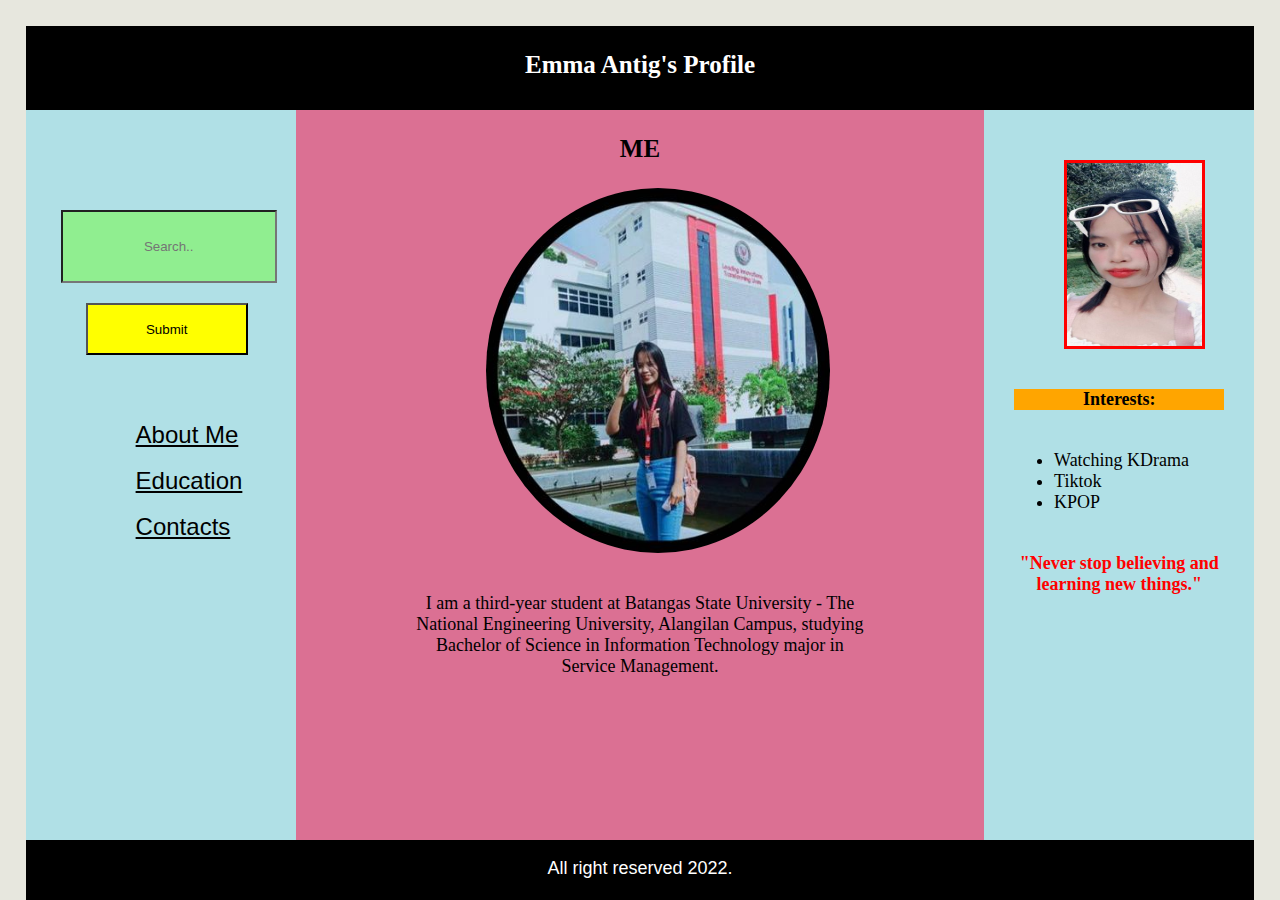
<file: index.html>
<!DOCTYPE>
<html>
<head>
<title>Emma's Profile Website</title>
<style type='text/css'>
.header{
   position: relative;
   float: left;
   width: 100%;
   height: 10%;
   background-color: black;
}
.header p{
   font-family:Times New Roman;
   font-size:25px;
   text-align:center;
   color:white;
   font-weight: bold;

}
.container{
   position: relative;
   float: left;
   width: 100%;
   height: 86%;
   background-color: #cccccc
}
.left{
   position: relative;
   float: left;
   width: 22%; 
   height: 100%;
   background-color: #B0E0E6;
}
.left form{
   margin-top:100px;
}
.left input{
   width:80%;
   height:10%;
   text-align:center;
   margin-left:35px;
   background-color: #90EE90;
   
}
.left button{
   width:60%;
   height:7%;
   text-align:center;
   margin-top:20px;
   margin-left:60px;
   background-color:yellow;
   margin-bottom:50px;
}
.left a{
   font-family: Arial;
   font-size:24px;
   color:black;
   margin-top:100px;
   margin-left: 110px;
   text-align:center;
}
.left a:hover {
  background-color: cyan;
}

.center{
   position: relative;
   float: left;
   width: 56%;
   height: 100%;
   background-color: #DB7093;
}
.center h3{
   text-align:center;
   font-familiy:fantasy;
   font-size:25px;
   color:black;
   font-weight:bold;  
}
.center img{
    margin-left:190px;
    width:50%;
    height:50%;
    border-radius:50%;
}
.center p{
   text-align: center;
   font-family: Cursive;
   font-size:18px;
   color:black;
   margin-left:120px;
   margin-right:120px;
   margin-top:40px;
   
}

.right{
   position: relative;
   float: right;
   width: 22%;
   height: 100%;
   background-color: #B0E0E6;
}
.right img{
    margin-left:80px;
    width:50%;
    height:25%;
    margin-top:50px;
    border: 3px solid red;
}
.right h2{
   text-align:center;
   font-familiy:Arial;
   font-size:18px;
   color:black;
   margin-left:30px;
   margin-right:30px;
   margin-top:40px;
   background-color: orange;
   
}
.right ul{
   
   font-familiy:Lucida Sans;
   font-size:18px;
   color:black;
   margin-left:30px;
   margin-right:30px;
   margin-top:40px;
   
}

.right h4{
   text-align:center;
   font-familiy:Lucida Sans;
   font-size:18px;
   color: red;
   margin-left:30px;
   margin-right:30px;
   margin-top:40px;
  
   
}
.footer{
   position: relative;
   float: left;
   width: 100%;
   height: 7%;
   background-color: black;
}
.footer p{
   font-family:Arial;
   font-size:18px;
   text-align:center;
   color: white;
}
body {
   padding: 0px;
   margin: 2%;
   background-color: #e7e7de
}
</style>
</head>
<body>
    <div class="header">
        <p> Emma Antig's Profile</p>
    </div>
    <div class="container">
        <div class="left">
            <form action="/action_page.php">
               <input type="text" placeholder="Search.." name="search">
               <button type="submit"><i class="fa fa-search"></i>Submit</button>
            </form>
            <a href="About.html">About Me</a><br></br>
            <a href="Education.html">Education</a><br></br>
            <a href="Contacts.html">Contacts</a>
            
         
        </div>

        <div class="center">
            <h3>ME</h3>
            <img src="logo.jpg" alt="emmas's pic">
            <p>I am a third-year student at Batangas State University - 
             The National Engineering University, Alangilan Campus, studying Bachelor of 
             Science in Information Technology major in Service Management.
            
            
        </div>

        <div class="right">
            <img src="emma3.jpg" alt="emmas's pic">
            <h2>Interests:</h2>

                <ul>
                  <li>Watching KDrama</li>
                  <li>Tiktok</li>
                  <li>KPOP</li>
                </ul>
            <h4>"Never stop believing and learning new things."</h4>
        </div>
    </div>

    <div class="footer">
        <p>All right reserved 2022.</p>
    </div>
</body>
</html>
</file>
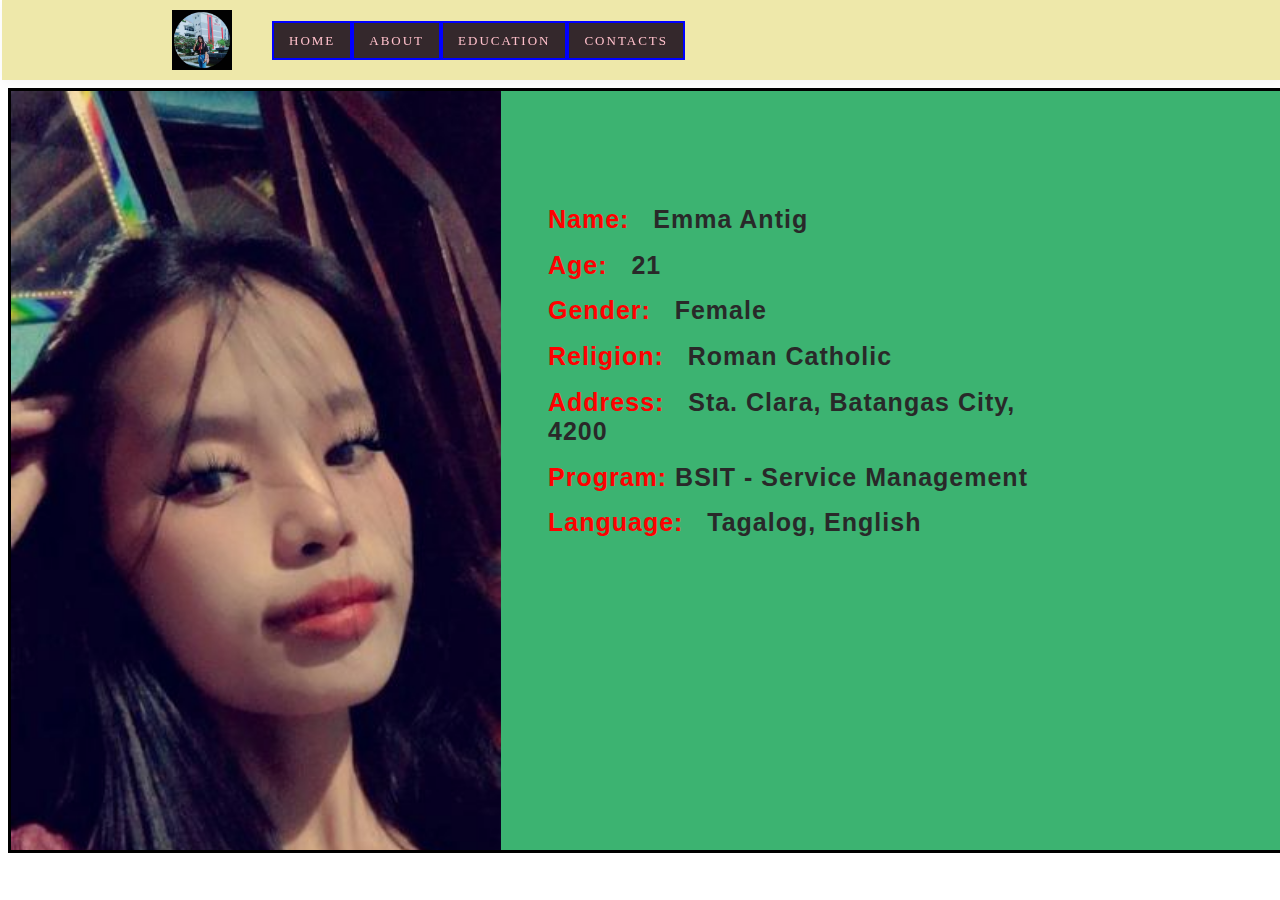
<file: About.html>
<!--doctype html-->
<html>
<head>
<title>Emma's Personal Website</title>
 <style>
  body{
   background-color:#FFCOCB;
      }
 </style>
   <link rel="stylesheet" href="about.css">
</head>
<body>

<section id="main">
	<nav>
	<img src="logo.jpg" class="logo">
	<div class="toggle"></div>
	<ul class="menu">
	<li class="active">
        <a href="index.html" >Home</a></li>	
	<li><a href="About.html">About</a></li>
        <li><a href="Education.html">Education</a></li>
	<li><a href="Contacts.html">Contacts</a></li>
	</ul>
	</nav>
 <div class="name">
	<h1><font color = red>Name:</font> &nbsp&nbspEmma Antig</h1>
        <h1><font color = red>Age:</font> &nbsp&nbsp21</h1>
        <h1><font color = red>Gender:</font> &nbsp&nbspFemale</h1>
        <h1><font color = red>Religion:</font> &nbsp&nbspRoman Catholic</h1>
        <h1><font color = red>Address:</font> &nbsp&nbspSta. Clara, Batangas City, 4200</h1>
        <h1><font color = red>Program:</font> BSIT - Service Management </h1>
        <h1><font color = red>Language:</font> &nbsp&nbspTagalog, English</h1
      </div>
    </section>

</body>
</html>
</file>
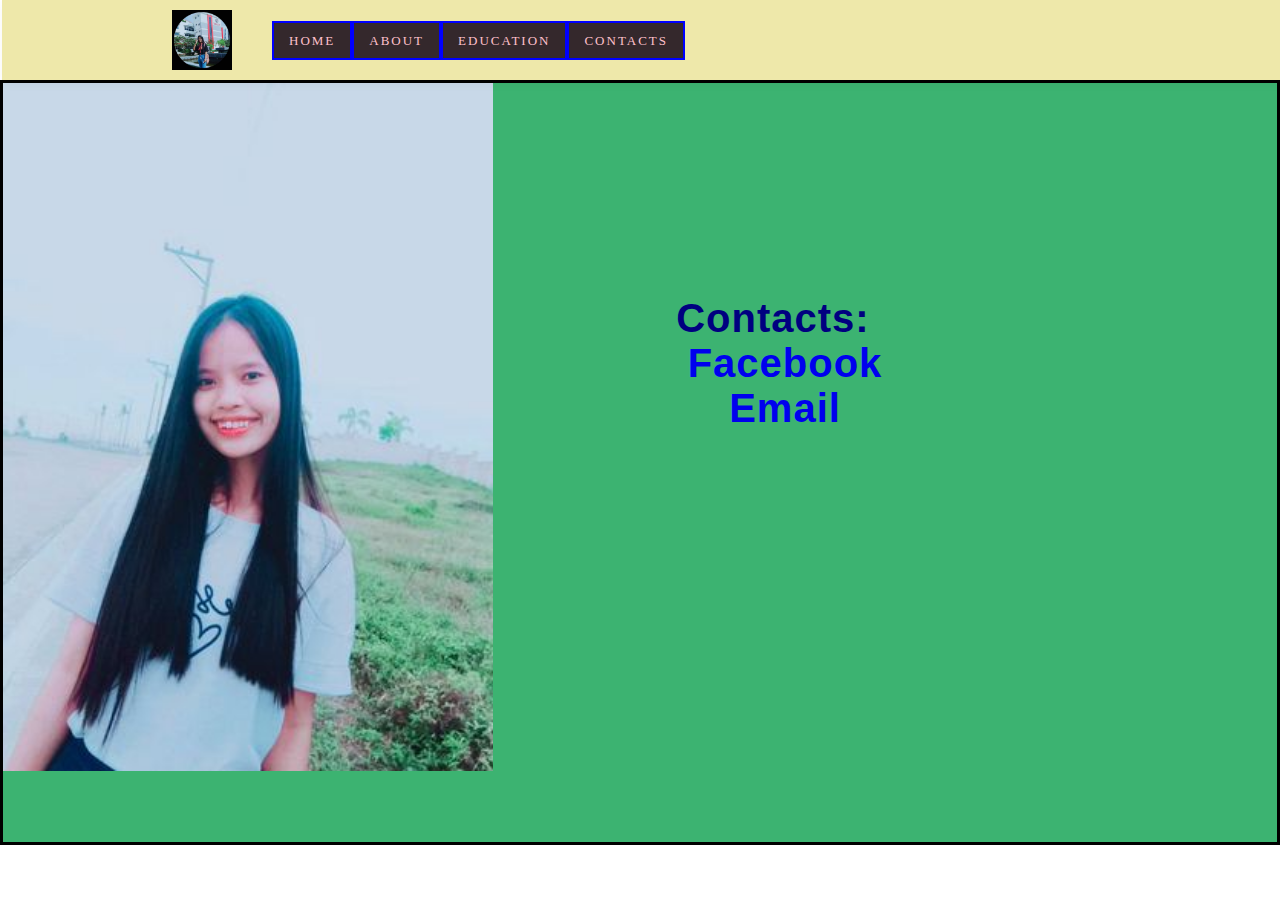
<file: Contacts.html>
<!--doctype html-->
<html>
<head>
<title>Emma's Personal Website</title>
 <style>
  body{
   margin:0px;
   padding:0px;
   background-color:#FFCOCB;
      }
 </style>
   <link rel="stylesheet" href="contacts.css">
</head>
<body>

<section id="main">
	<nav>
	<img src="logo.jpg" class="logo">
	<div class="toggle"></div>
	<ul class="menu">
	<li class="active">
        <a href="index.html" >Home</a></li>	
	<li><a href="About.html">About</a></li>
        <li><a href="Education.html">Education</a></li>
	<li><a href="Contacts.html">Contacts</a></li>
	</ul>
	</nav>
 <div class="name">
	<h1><font color = #000080>Contacts:</font>&nbsp&nbsp<br>
        <a href= "https://facebook.com/emma.pentinioantig.7">Facebook</a>
        <br>
        <a href= "mailto:emmaantig17@gmail.com">Email</a>
        </h1>
      </div>
    </section>

</body>
</html>
</file>
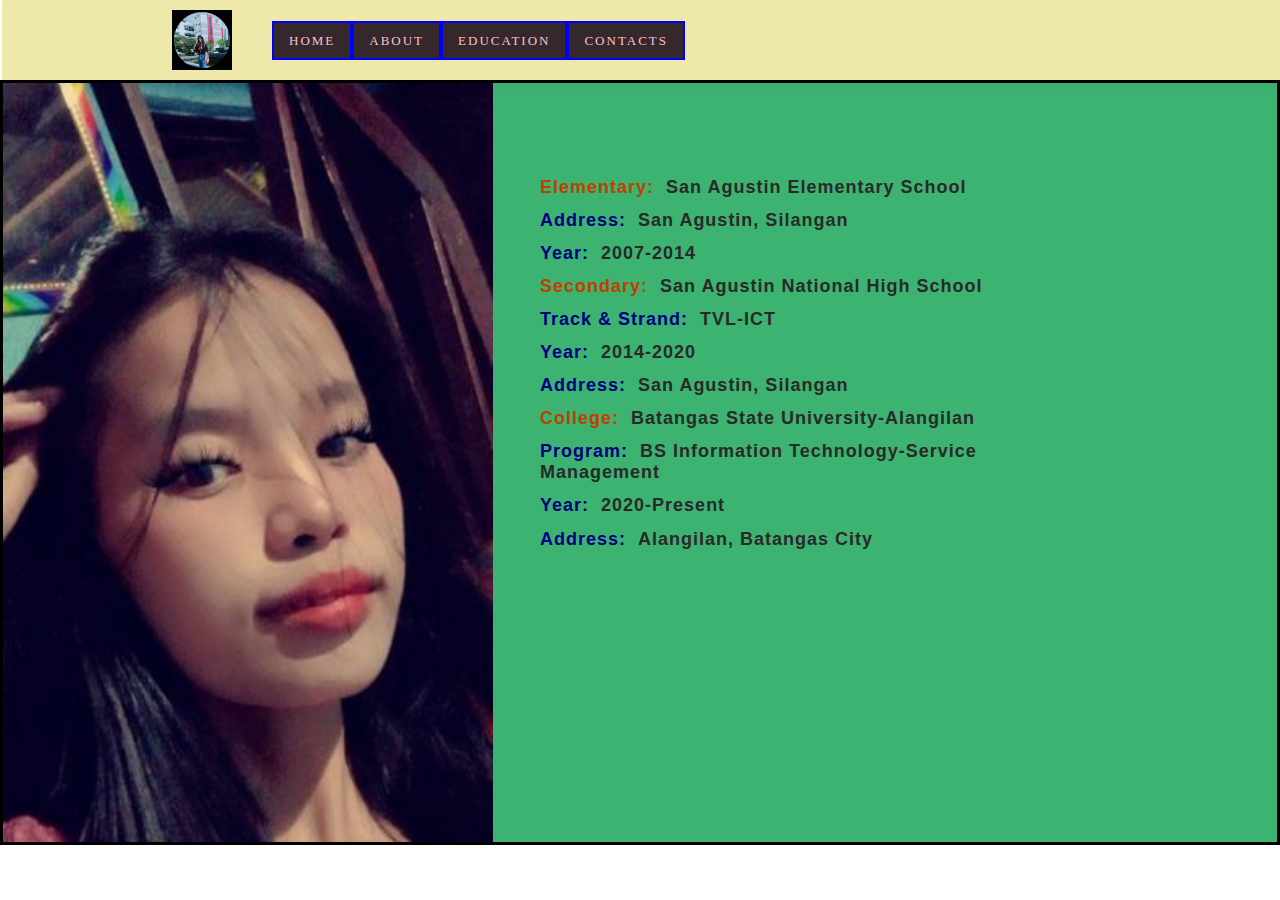
<file: Education.html>
<!--doctype html-->
<html>
<head>
<title>Emma's Personal Website</title>
 <style>
  body{
   margin:0px;
   padding:0px;
   background-color:#FFCOCB;
      }
 </style>
   <link rel="stylesheet" href="education.css">
</head>
<body>

<section id="main">
	<nav>
	<img src="logo.jpg" class="logo">
	<div class="toggle"></div>
	<ul class="menu">
	<li class="active">
        <a href="index.html" >Home</a></li>	
	<li><a href="About.html">About</a></li>
        <li><a href="Education.html">Education</a></li>
	<li><a href="Contacts.html">Contacts</a></li>
	</ul>
	</nav>
 <div class="name">
	<h1><font color = #c04000>Elementary:</font> &nbspSan Agustin Elementary School</h1>
        <h1><font color = #000080>Address:</font> &nbspSan Agustin, Silangan</h1>
        <h1><font color = #000080>Year:</font> &nbsp2007-2014</h1>
        <h1><font color = #c04000>Secondary:</font> &nbspSan Agustin National High School</h1>
        <h1><font color = #000080>Track & Strand:</font> &nbspTVL-ICT</h1>
        <h1><font color = #000080>Year:</font> &nbsp2014-2020</h1>
        <h1><font color = #000080>Address:</font> &nbspSan Agustin, Silangan</h1>
        <h1><font color = #c04000>College:</font> &nbspBatangas State University-Alangilan</h1>
        <h1><font color = #000080>Program:</font> &nbspBS Information Technology-Service Management</h1>
        <h1><font color = #000080>Year:</font> &nbsp2020-Present</h1>
        <h1><font color = #000080>Address:</font> &nbspAlangilan, Batangas City</h1>

      </div>
    </section>
</body>
</html>
</file>
<file: about.css>
ul{
	list-style:none;
}
a{
	text-decoration:none;
}
#main{
	padding:30px 50px;
        position:absolute;
	width:100%;
	height:85%;
        margin-top:80px;
	box-sizing: border-box;
	background-size: 490px;
	background-position: top left;
	background-repeat: no-repeat;
	background-image: url("emma2.jpg");
	background-color: 	#3CB371;
        border:3px solid black;
        background-left:50px;
}
nav{
	display:flex;
	justify-content: space-between;
	align-items: center;
	text-transform: uppercase;
	font-weight: 200;
	letter-spacing: 2px;
	font-family: Arial;
	position: fixed;
	top: 0;
	left:2px;
	width:100%;
	box-sizing: border-box;
	padding: 10px 50px;
	background-color: #EEE8AA;       
	box-shadow:2px 2px 12px rgba(0,0,0,0.05); 
	z-index: 1;
}
 
.menu{
	display: flex;
        margin-right:800px;            
}
.menu li a{
	padding: 10px 15px;
	color: pink;
	font-size: 13px;
        border:2px solid blue;
        font-family:Cursive; 
        background-color:#34282c;                     
}
.logo{  
    max-height: 60px;
    margin-left:120px;  
}
.toggle{
	display: none;
}

.menu li a:hover{
	background-color:cyan;
	color:#FFF!important;
	font-weight: bold;
	transition: all ease 0.5s;
}

.name{
	width: 500px;
	position: absolute;
	left: 50%;
        margin-top:250px;
        margin-bottom:80px;
	transform: translate(-20%,-50%);
        
}

.name h1{
	font-family:Arial;
	font-size: 25px;
        text-align:left;
	letter-spacing: 1px;
	color:#292929;
        margin-right: 10px;
       
}
</file>
<file: contacts.css>
ul{
	list-style:none;
}
a{
	text-decoration:none;
}
#main{
	padding:30px 50px;
        position:absolute;
	width:100%;
	height:85%;
        margin-top:80px;
	box-sizing: border-box;
	background-size: 490px;
	background-position: top left;
	background-repeat: no-repeat;
	background-image: url("emma4.jpg");
	background-color: 	#3CB371;
        border:3px solid black;
        background-left:50px;
}
nav{
	display:flex;
	justify-content: space-between;
	align-items: center;
	text-transform: uppercase;
	font-weight: 200;
	letter-spacing: 2px;
	font-family: Arial;
	position: fixed;
	top: 0;
	left:2px;
	width:100%;
	box-sizing: border-box;
	padding: 10px 50px;
	background-color: #EEE8AA;       
	box-shadow:2px 2px 12px rgba(0,0,0,0.05); 
	z-index: 1;
}
 
.menu{
	display: flex;
        margin-right:800px;            
}
.menu li a{
	padding: 10px 15px;
	color: pink;
	font-size: 13px;
        border:2px solid blue;
        font-family:Cursive; 
        background-color:#34282c;                     
}
.logo{  
    max-height: 60px;
    margin-left:120px;  
}
.toggle{
	display: none;
}

.menu li a:hover{
	background-color:cyan;
	color:#FFF!important;
	font-weight: bold;
	transition: all ease 0.5s;
}

.name{
	width: 500px;
	position: absolute;
	left: 50%;
        margin-top:250px;
        margin-bottom:80px;
	transform: translate(-20%,-50%);
        
}

.name h1{
	font-family:Arial;
	font-size: 40px;
        text-align:center;
	letter-spacing: 1px;
	color:red;
        margin-right: 10px;
       
}
</file>
<file: education.css>
ul{
	list-style:none;
}
a{
	text-decoration:none;
}
#main{
	padding:30px 50px;
        position:absolute;
	width:100%;
	height:85%;
        margin-top:80px;
	box-sizing: border-box;
	background-size: 490px;
	background-position: top left;
	background-repeat: no-repeat;
	background-image: url("emma2.jpg");
	background-color: 	#3CB371;
        border:3px solid black;
        background-left:50px;
}
nav{
	display:flex;
	justify-content: space-between;
	align-items: center;
	text-transform: uppercase;
	font-weight: 200;
	letter-spacing: 2px;
	font-family: Arial;
	position: fixed;
	top: 0;
	left:2px;
	width:100%;
	box-sizing: border-box;
	padding: 10px 50px;
	background-color: #EEE8AA;       
	box-shadow:2px 2px 12px rgba(0,0,0,0.05); 
	z-index: 1;
}
 
.menu{
	display: flex;
        margin-right:800px;            
}
.menu li a{
	padding: 10px 15px;
	color: pink;
	font-size: 13px;
        border:2px solid blue;
        font-family:Cursive; 
        background-color:#34282c;                     
}
.logo{  
    max-height: 60px;
    margin-left:120px;  
}
.toggle{
	display: none;
}

.menu li a:hover{
	background-color:cyan;
	color:#FFF!important;
	font-weight: bold;
	transition: all ease 0.5s;
}

.name{
	width: 500px;
	position: absolute;
	left: 50%;
        margin-top:250px;
        margin-bottom:80px;
	transform: translate(-20%,-50%);
        
}

.name h1{
	font-family:Arial;
	font-size: 18px;
        text-align:left;
	letter-spacing: 1px;
	color:#292929;
        margin-right: 10px;
       
}
</file>
